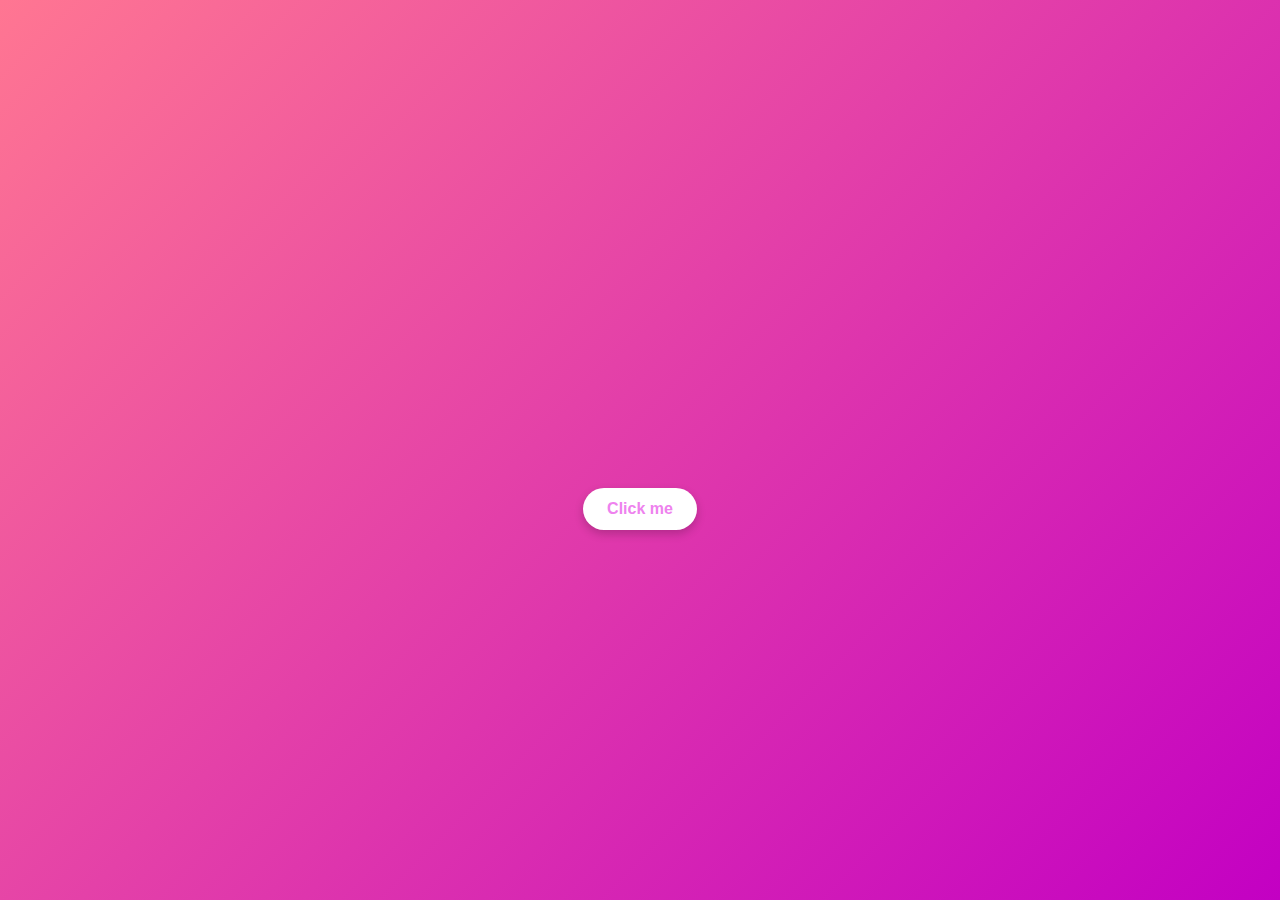
<file: index.html>
<!DOCTYPE html>
<html lang="en">
<head>
  <meta charset="UTF-8">
  <title>Click me</title>
  <style>
    html, body {
      margin: 0;
      padding: 0;
      height: 100%;
      overflow: hidden;
      font-family: 'Segoe UI', sans-serif;
      background-color: linear-gradient(135deg, #ff7692, #c300c3);
      transition: background 1s ease-in-out;
    }

    .background {
      position: absolute;
      width: 100%;
      height: 100%;
      background: linear-gradient(135deg, #ff7692, #c300c3);
      z-index: -1;
      transition: background 1s ease-in-out;
    }

    .background.lit {
      background: linear-gradient(135deg, #ff7692, #c300c3);
    }

    body {
      display: flex;
      flex-direction: column;
      justify-content: center;
      align-items: center;
      color: white;
      position: relative;
    }

    .button {
      padding: 12px 24px;
      border: none;
      border-radius: 25px;
      background-color: white;
      color: violet;
      font-size: 16px;
      font-weight: bold;
      cursor: pointer;
      transition: all 0.3s ease;
      box-shadow: 0 4px 10px rgba(0, 0, 0, 0.2);
      margin-top: 20px;
      z-index: 10;
    }

    .button:hover {
      transform: scale(1.1);
    }

    h1 {
      font-size: 2.5rem;
      font-style: italic;
      text-align: center;
      opacity: 0;
      transform: translateY(-30px);
      transition: all 1s ease;
    }

    h1.show {
      opacity: 1;
      transform: translateY(0);
    }

    .hearts-container {
      position: absolute;
      width: 100%;
      height: 100%;
      top: 0;
      left: 0;
      pointer-events: none;
      overflow: hidden;
      opacity: 0;
      transition: opacity 1s ease;
    }

    .hearts-container.show {
      opacity: 1;
    }

    .heart {
      width: 30px;
      height: 30px;
      background: url('https://cdn-icons-png.flaticon.com/512/833/833472.png') no-repeat center/contain;
      position: absolute;
      opacity: 0.7;
      animation: floatSide 8s linear infinite;
    }

    @keyframes floatSide {
      0% {
        transform: translateY(100vh) scale(1);
        opacity: 0;
      }
      20% {
        opacity: 1;
      }
      100% {
        transform: translateY(-100vh) scale(1.2);
        opacity: 0;
      }
    }
  </style>
</head>
<body>

  <div class="background" id="bg"></div>

  <h1 id="message">Happy Mother's Day!</h1>
  <button class="button" onclick="startShow()">Click me</button>

  <div class="hearts-container" id="heartsContainer"></div>

  <script>
    function startShow() {
      const bg = document.getElementById('bg');
      bg.classList.add('lit');
      document.getElementById('message').classList.add('show');
      createFloatingHearts();
      document.getElementById('heartsContainer').classList.add('show');
      
      // Remove the button after click
      document.querySelector('.button').style.display = 'none';
    }

    function createFloatingHearts() {
      const container = document.getElementById('heartsContainer');
      container.innerHTML = ''; // Clear any existing hearts
      for (let i = 0; i < 20; i++) {
        const heart = document.createElement('div');
        heart.classList.add('heart');
        const side = i % 2 === 0 ? 'left' : 'right';
        const offset = Math.random() * 80 + 10;
        heart.style[side] = `${offset}px`;
        heart.style.animationDelay = `${Math.random() * 5}s`;
        container.appendChild(heart);
      }
    }
  </script>

</body>
</html>
</file>
